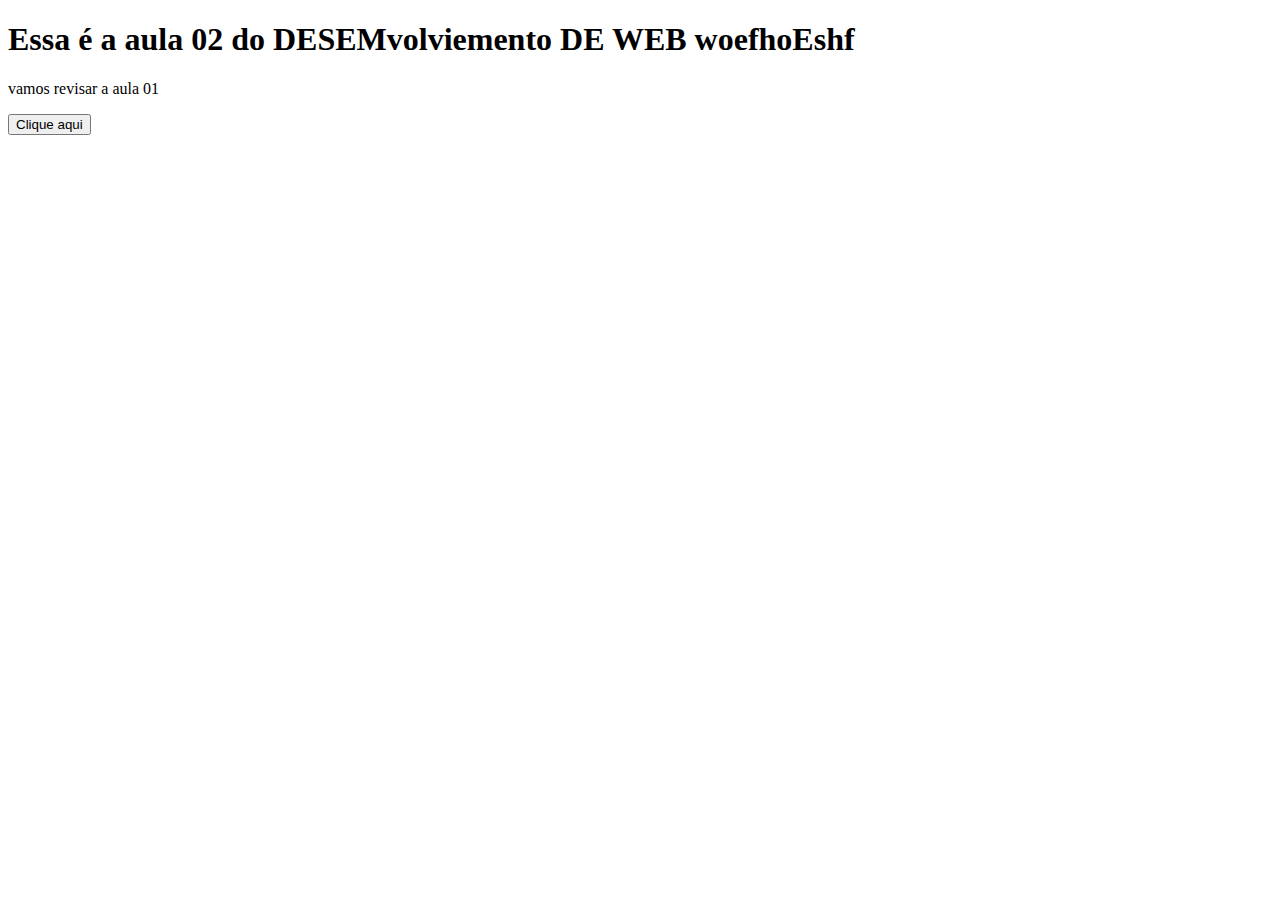
<file: index.html>
<!DOCTYPE html>
<html lang="pt-BR">
<head>
    <meta charset="UTF-8">
    <meta name="viewport" content="width=device-width, initial-scale=1.0">
    <title>Aula 02</title>
</head>
<body>
    <h1>Essa é a aula 02 do DESEMvolviemento DE WEB woefhoEshf</h1>
    <p>vamos revisar a aula 01</p>

    <button onclick="alert('hello, ' + nome)">Clique aqui</button>

    <script>
        console.log("Hello, world")
        
        let idade = prompt("qual é sua idade?")
        let nome = prompt("Qual é o seu nome?")
        alert("Hello, " + nome + ". Você tem " + idade + " anos.")
        
    </script>
</body>
</html>
</file>
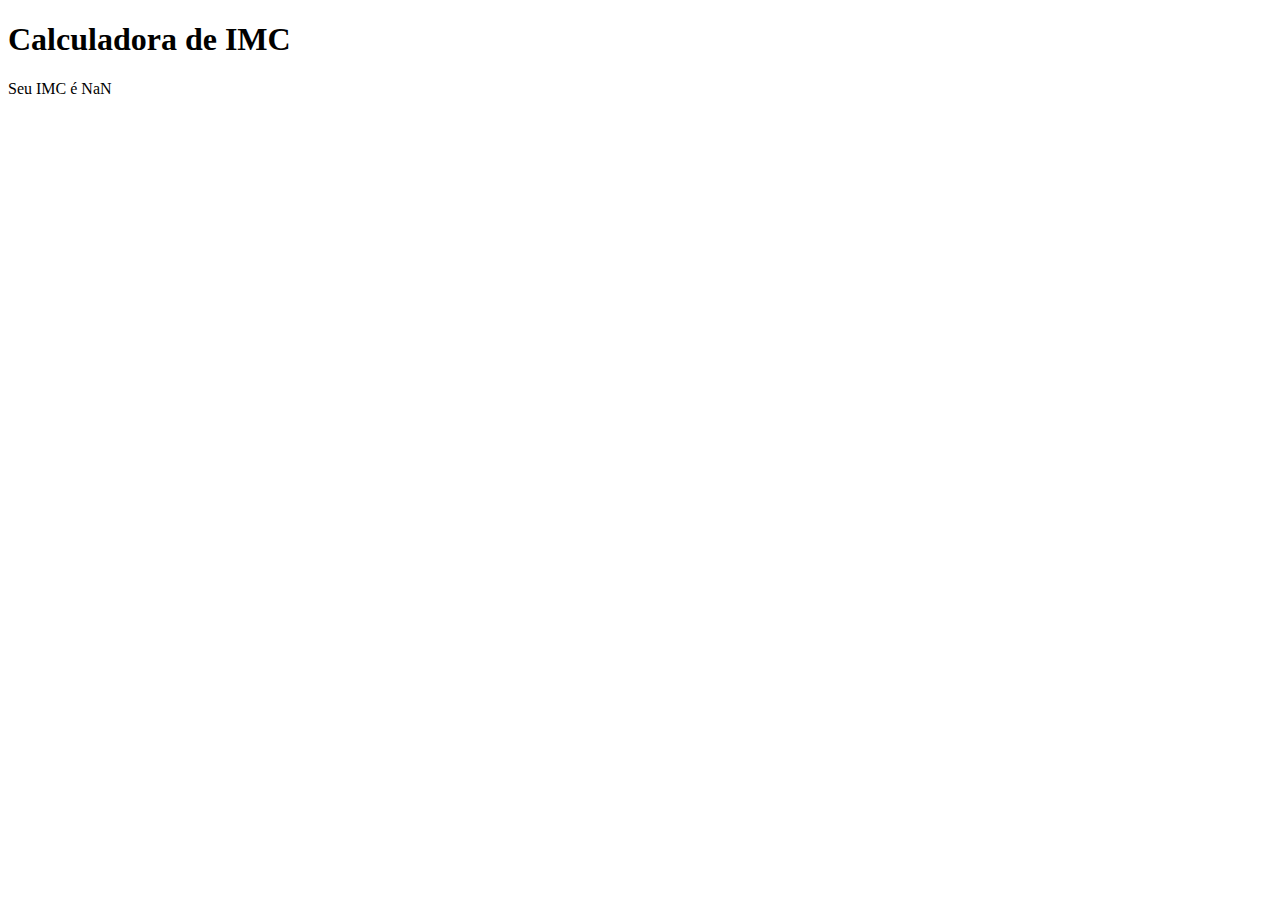
<file: Aula 07/index.html>
<!DOCTYPE html>
<html lang="pt-BR">
<head>
    <meta charset="UTF-8">
    <meta name="viewport" content="width=device-width, initial-scale=1.0">
    <title>Document</title>
</head>
<body>
    <h1>Calculadora de IMC</h1>
        <p id="resultado"></p>
    <script src="script.js"></script>
</body>
</html>
</file>
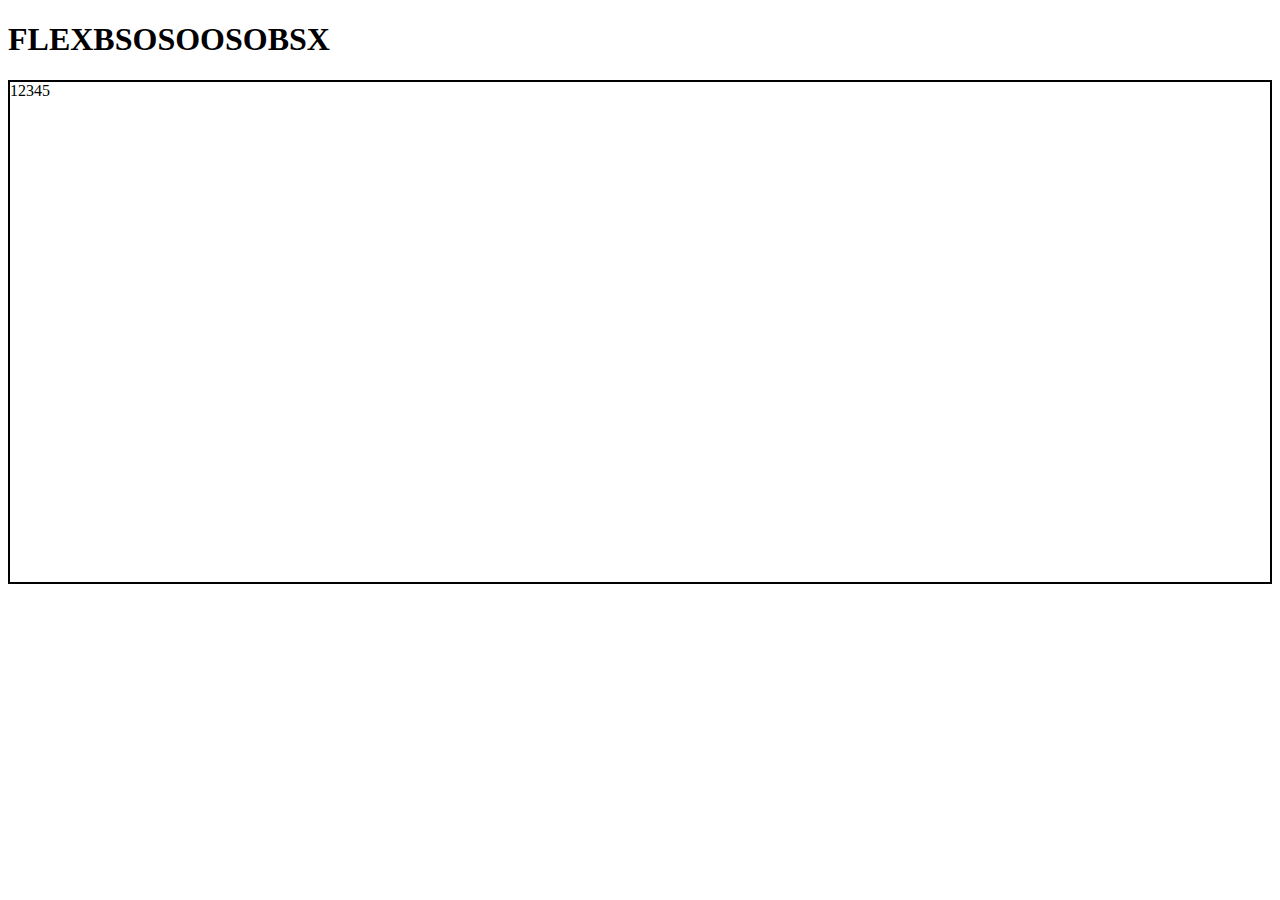
<file: Aula06/index.html>
<!DOCTYPE html>
<html lang="pt-BR">
<head>
    <meta charset="UTF-8">
    <meta name="viewport" content="width=device-width, initial-scale=1.0">
    <title>Aula 07</title>
    <style>
        .container{
            display: flex;
            flex-flow: row wrap;
            border: 2px solid black;
            height: 500px;
            justify-content: flex-start;
        }
    </style>
</head>
<body>
    <h1>FLEXBSOSOOSOBSX</h1>
    <div class="container">
        <div>1</div>
        <div>2</div>
        <div>3</div>
        <div>4</div>
        <div>5</div>
    </div>  
</body>
</html>
</file>
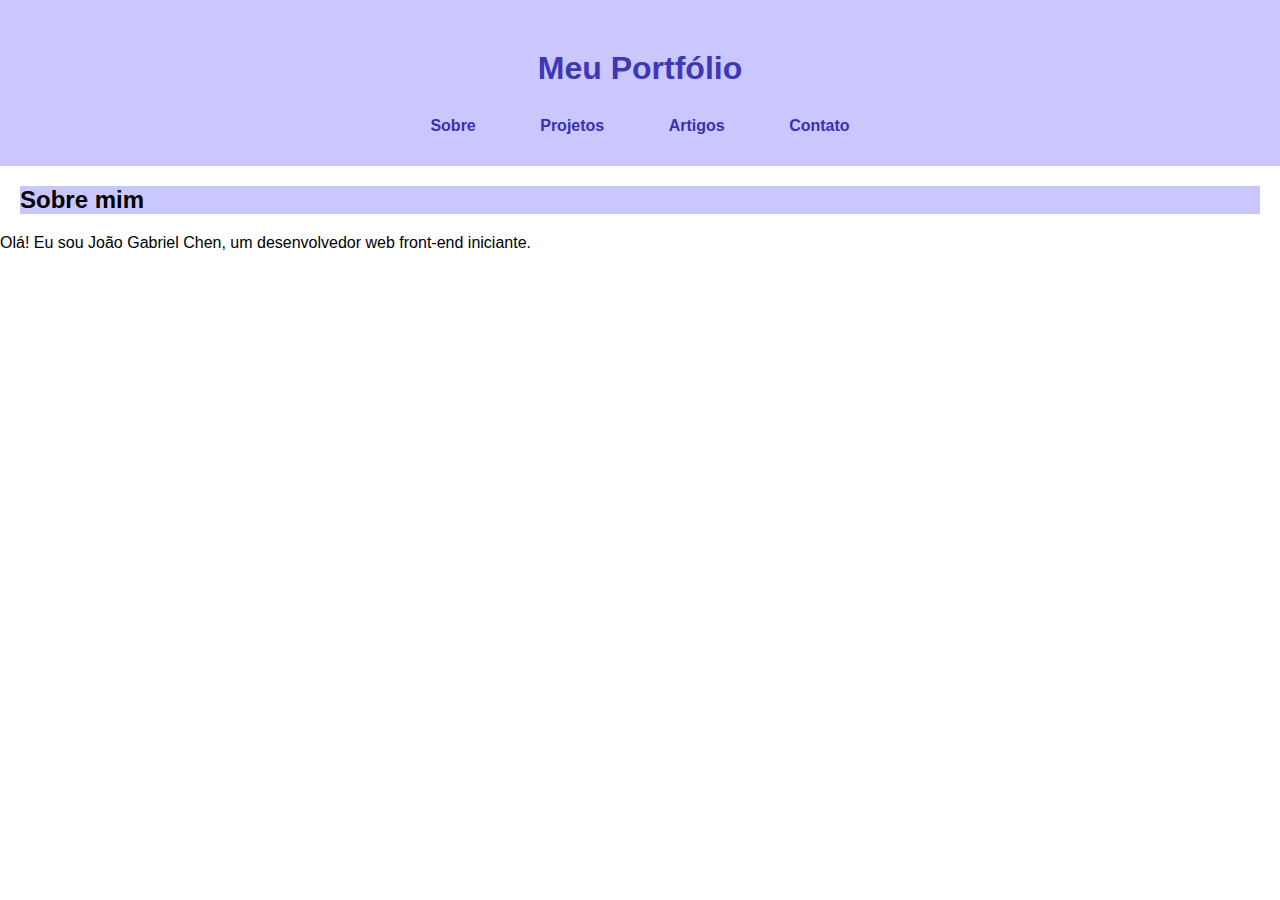
<file: Desafio01-WIP/index.html>
<!DOCTYPE html>
<html lang="pt-BR">
<head>
    <meta charset="UTF-8">
    <meta name="viewport" content="width=device-width, initial-scale=1.0">
    <title>Portfolio - João Gabriel Chen</title>
    <link rel="stylesheet" href="style.css">
</head>
<body>
    <header>
        <h1>Meu Portfólio</h1>
        <nav>
            <ul id="menu">
                <li><a href="#sobre">Sobre</a></li>
                <li><a href="#projetos">Projetos</a></li>
                <li><a href="#artigos">Artigos</a></li>
                <li><a href="#contato">Contato</a></li>
            </ul>
        </nav>
    </header>
    <main>
        <section id="sobre">
            <h2>Sobre mim</h2>
            <p>Olá! Eu sou João Gabriel Chen, um desenvolvedor web front-end iniciante.</p>
        </section>
    </main>
    <footer>
        <p></p>
    </footer>
</body>
</html>
</file>
<file: Desafio01-WIP/style.css>
*{
    margin: 0;
    padding: 0;
    box-sizing: border-box;
    font-family: Arial, sans-serif;
}

header{
    background-color: #c9c5fff8;
    text-align: center;
    padding: 30px 10px;
    border-bottom: 1px solid #d0c7ff;
}

header h1{
    color: #4037B5;
    font-weight: bolder;
    margin-top: 20px;
}

header ul{
    list-style: none;
    margin-top: 30px;
}

#menu li{
    display: inline;
    margin: 0 25px;
    color: #3b2fb3;
}

#menu li a{
    text-decoration: none;
    color: #3b2fb3;
    font-weight: bold;
    padding: 5px;
    border-radius: 5px;
}

#menu li a:hover{
    cursor: pointer;
    color: #3b2fb3;
    text-decoration: none;
    background-color: #9f98ff;
}

section h2{
    background-color: #c9c5fff8;
    margin: 20px;
}
</file>
